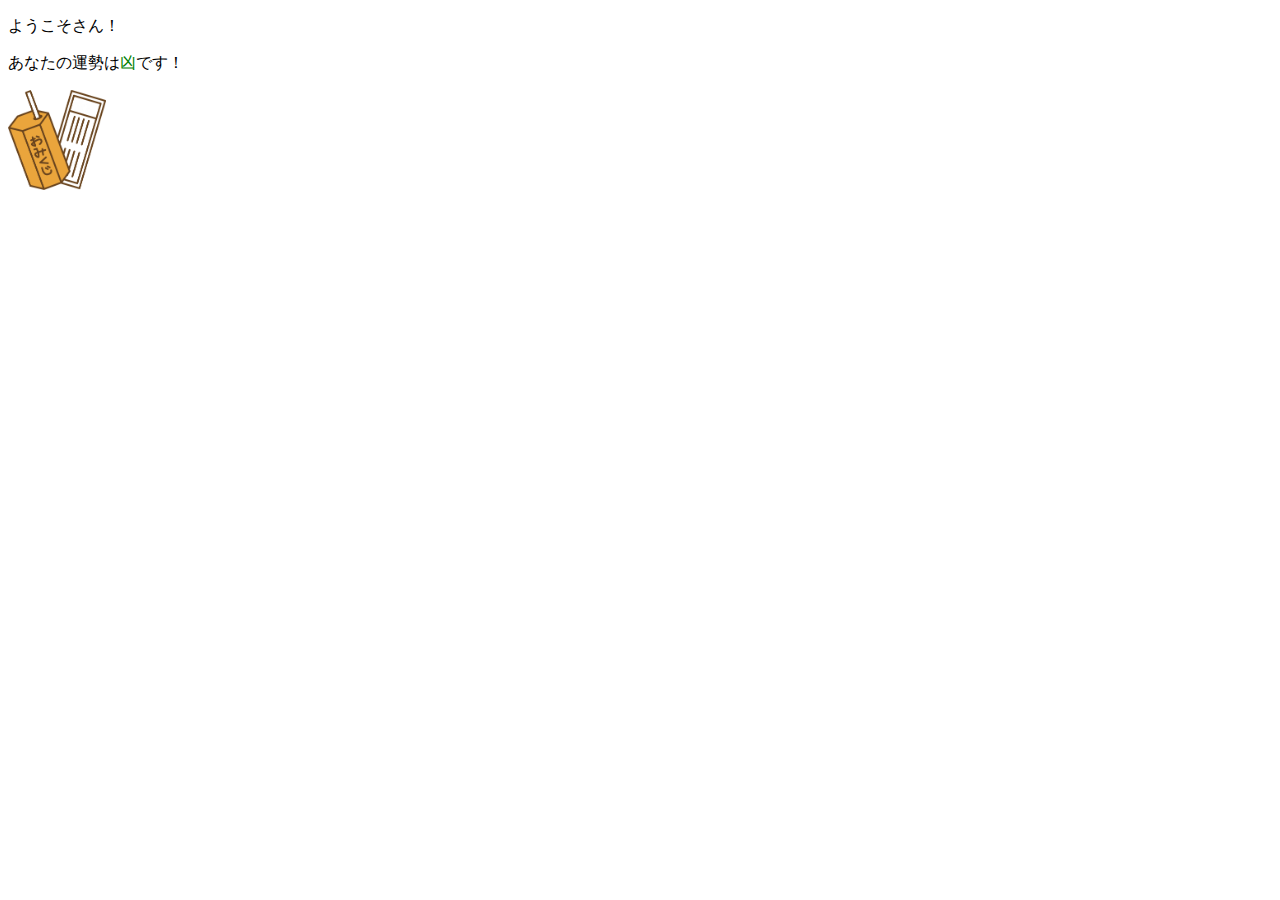
<file: omikuji/index.html>
<!DOCTYPE html>
<html lang="ja">
  <head>
    <meta charset="UTF-8" />
    <link rel="stylesheet" href="style.css" />
    <title>練習</title>
  </head>
  <body>
    <p>ようこそ<span id="name">テスト</span>さん！</p>
    <p>あなたの運勢は<span id="result">大吉</span>です！</p>    
    <img src="omikuji.png">
    <script type="text/javascript" src="omikuji.js"></script>
  </body>
</html>
</file>
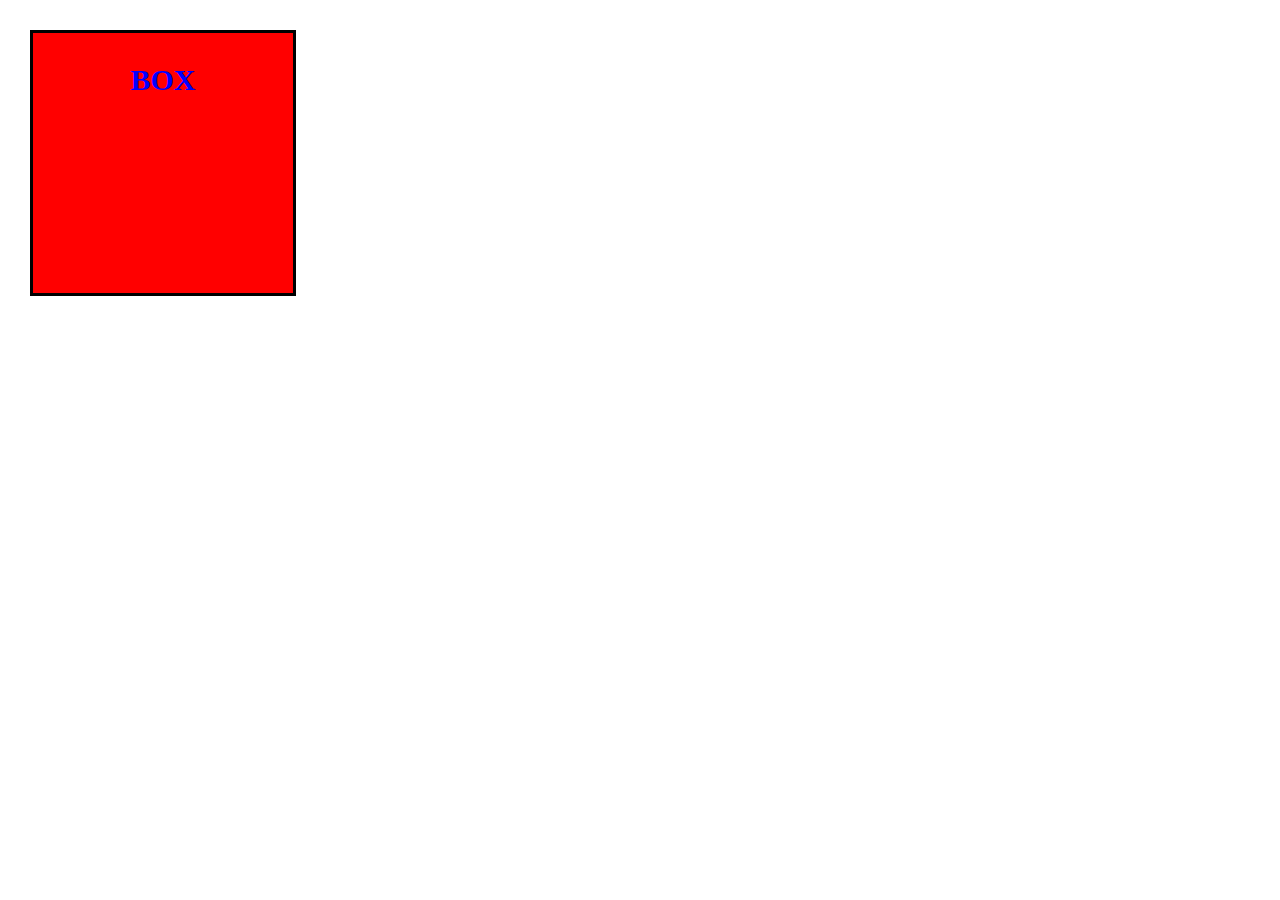
<file: practice1/index.html>
<!DOCTYPE html>
<html lang="ja">
  <head>
    <meta charset="UTF-8" />
    <link rel="stylesheet" href="style.css" />
    <title>練習</title>
  </head>
  <body>
    <div class="box">
      <p class="box-txt">BOX</p>
    </div>
  </body>
</html>
</file>
<file: omikuji/style.css>
img {
  height: 100px;
}
#name{
    color:blue;
}

#result{
    color:green;
}
</file>
<file: practice1/style.css>
*{
    margin:0;
    padding:0;
}

.box{
    background-color:red;
    width:200px;
    height:200px;
    border:3px solid#000;
    padding:30px;
    margin:30px;
}

.box-txt{
    font-size:30px;
    color:blue;
    font-weight:bold;
    text-align:center;

}
</file>
